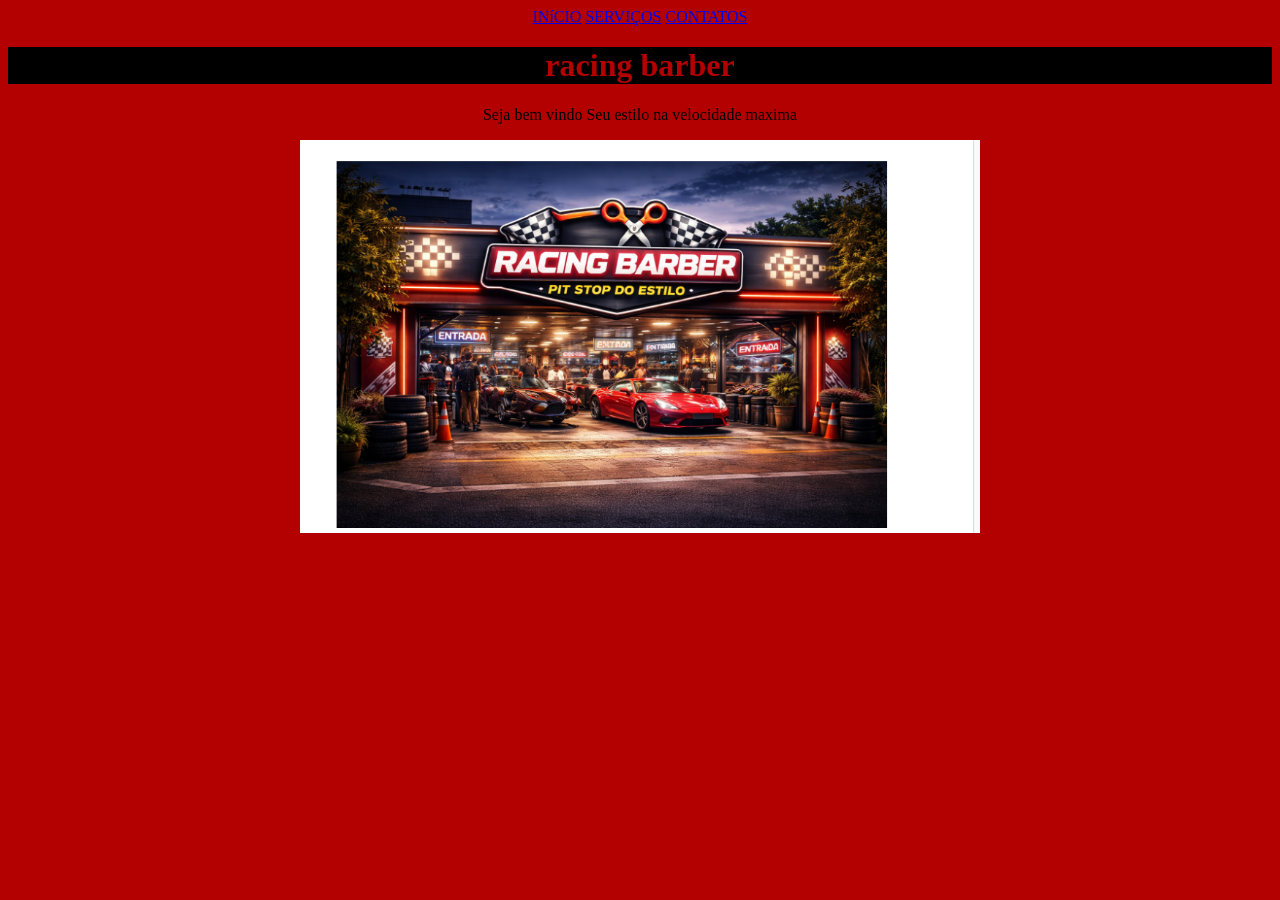
<file: index.html>
<!DOCTYPE html>
<html lang="pt-br">
<head>
    <meta charset="UTF-8">
    <meta name="viewport" content="width=device-width, initial-scale=1.0">
    <title>barbearia racing barber</title>
    <link rel="stylesheet" href="style.css">
</head>
<body>
    <div class="menu"> 
        <A href="index.html">INíCIO</A>
       <A href="servicos.html"> SERVIÇOS</A>
       <A href="contatos.html"> CONTATOS</A>
    </div>

    <h1>racing barber</h1> 

    <p>Seja bem vindo Seu estilo na velocidade maxima</p>

    <img src="Captura de tela 2026-04-27 111249.png" alt="">
</body>
</html>
</file>
<file: style.css>
h1{
    color:rgb(179, 0, 0);
    background-color:black;
}
body{
    background-color: rgb(179, 0, 0);
    text-align: center;
}
img{
    width: 680px;
}
</file>
